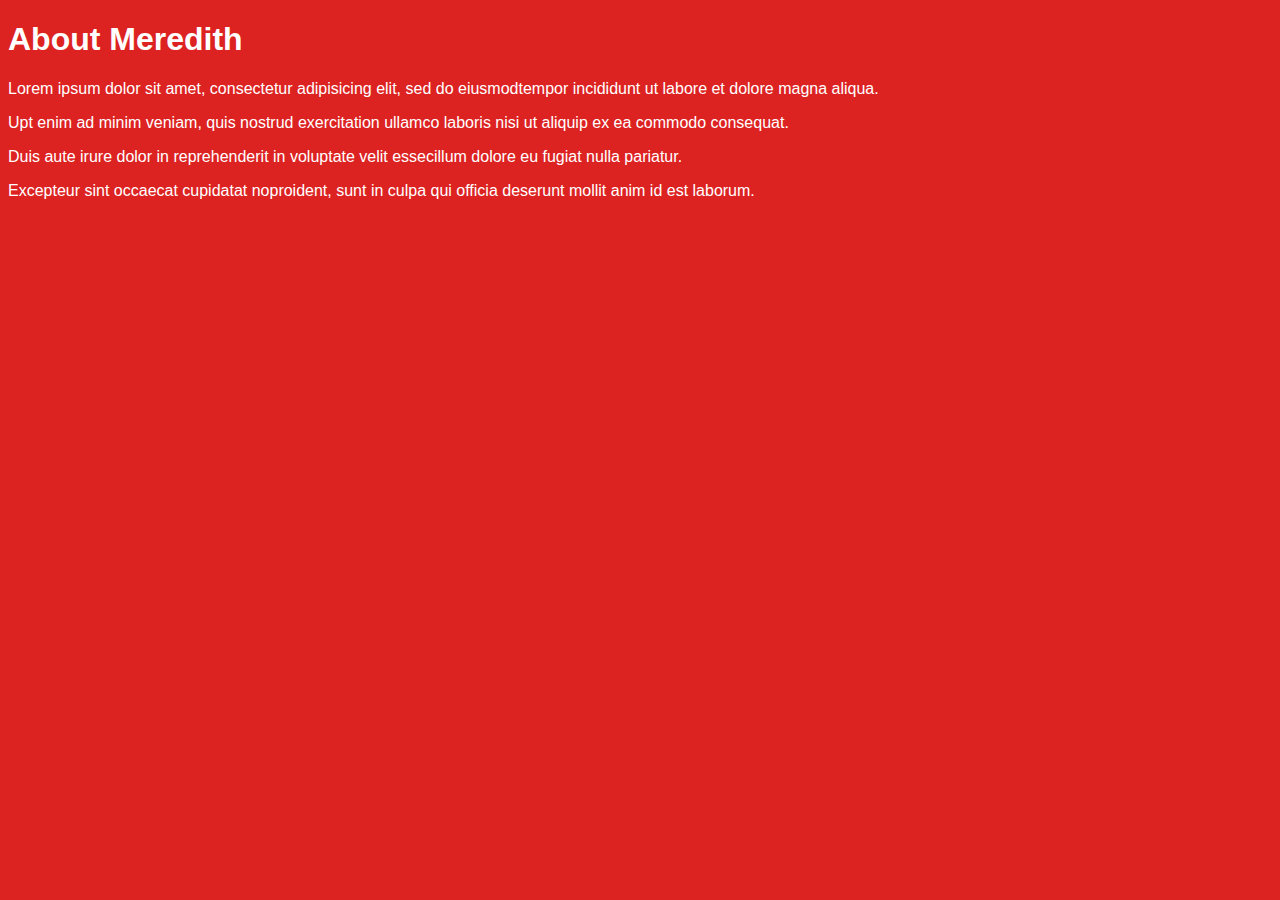
<file: Practice/index.html>
<!DOCTYPE html>
<html>
	<head>
		<title>Meredith's First Project</title>
		<link rel="stylesheet" type="text/css" href="css/style.css">
	</head>
	<body>
		<h1>About Meredith</h1>
		<p>Lorem ipsum dolor sit amet, consectetur adipisicing elit, sed do eiusmodtempor incididunt ut labore et dolore magna aliqua.</p> 

 	 	<p>Upt enim ad minim veniam, quis nostrud exercitation ullamco laboris nisi ut aliquip ex ea commodo consequat.</p> 

 		<p>Duis aute irure dolor in reprehenderit in voluptate velit essecillum dolore eu fugiat nulla pariatur.</p>

 		<p>Excepteur sint occaecat cupidatat noproident, sunt in culpa qui officia deserunt mollit anim id est laborum.</p>
	</body>
</html>
</file>
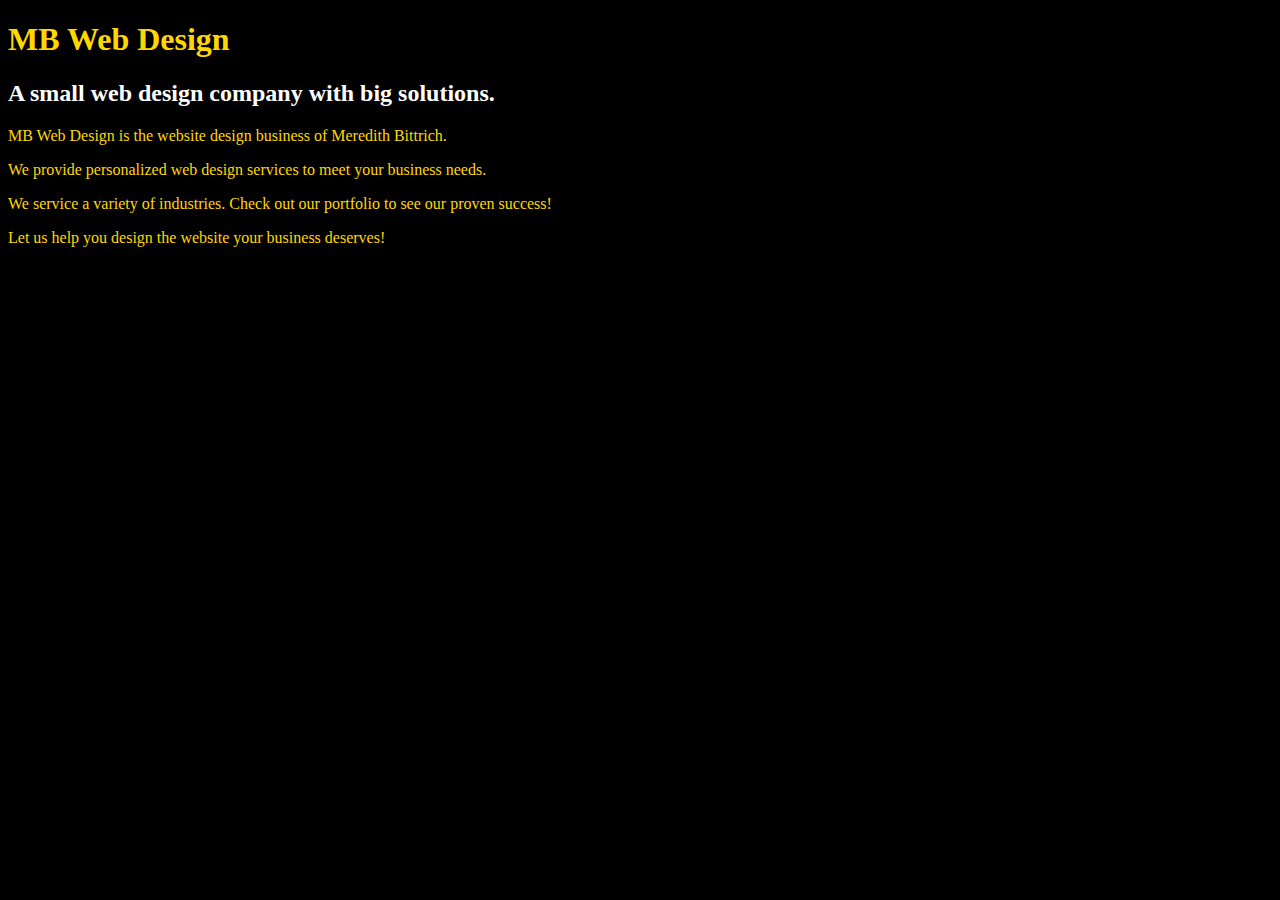
<file: Unit_1/index.html>
<!DOCTYPE html>	
<html>
<head>
	<title>Boston Web Design</title>
	<link rel="stylesheet" type="text/css" href="css/style.css">
</head>
<body>
	<h1>MB Web Design</h1>
	<h2>A small web design company with big solutions.</h2>
	<p> MB Web Design is the website design business of Meredith Bittrich.</p>
	<p>We provide personalized web design services to meet your business needs.</p>
	<p>We service a variety of industries. Check out our portfolio to see our proven success! </p>
	<p>Let us help you design the website your business deserves!</p>
</body>
</html>
</file>
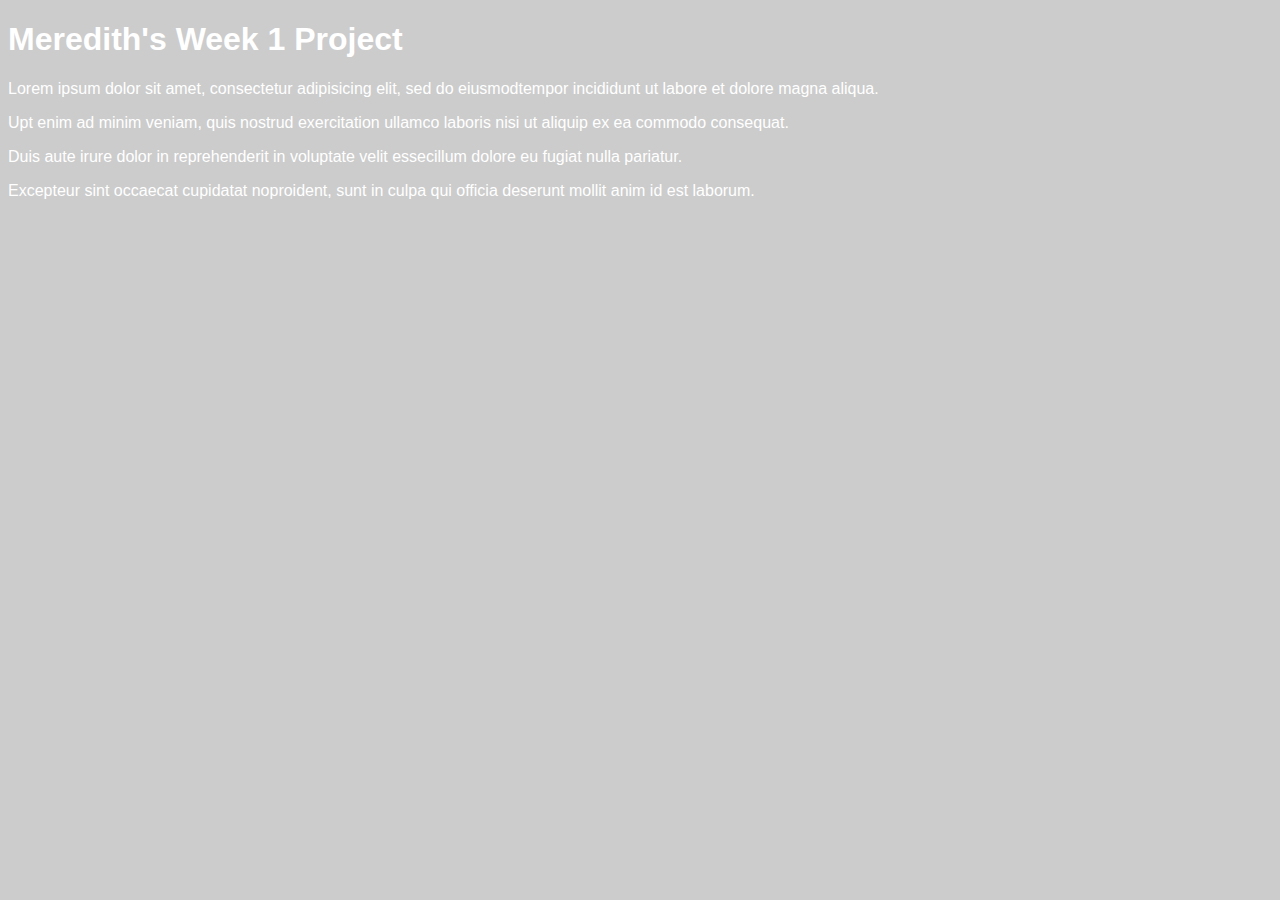
<file: General Assembly/Unit 1/index.html>
<!DOCTYPE html>
<html>
	<head>
		<title>Meredith's First Project</title>
		<link rel="stylesheet" type="text/css" href="css/style.css">
	</head>
	<body>
		<h1>Meredith's Week 1 Project</h1>
		<p>Lorem ipsum dolor sit amet, consectetur adipisicing elit, sed do eiusmodtempor incididunt ut labore et dolore magna aliqua.</p> 

 	 	<p>Upt enim ad minim veniam, quis nostrud exercitation ullamco laboris nisi ut aliquip ex ea commodo consequat.</p> 

 		<p>Duis aute irure dolor in reprehenderit in voluptate velit essecillum dolore eu fugiat nulla pariatur.</p>

 		<p>Excepteur sint occaecat cupidatat noproident, sunt in culpa qui officia deserunt mollit anim id est laborum.</p>
	</body>
</html>
</file>
<file: Practice/css/style.css>
body {
	color: white;
	background-color: #dd2222;
	font-family: Arial, sans-serif; 
}
</file>
<file: Unit_1/css/style.css>
body {
	background-color: black;

}
h1, p {
	color: gold; 
}

h2 {
	color: white;
}
</file>
<file: General Assembly/Unit 1/css/style.css>
body {
	color: white;
	background-color: #cccccc;
	font-family: Arial, sans-serif; 
}
</file>
